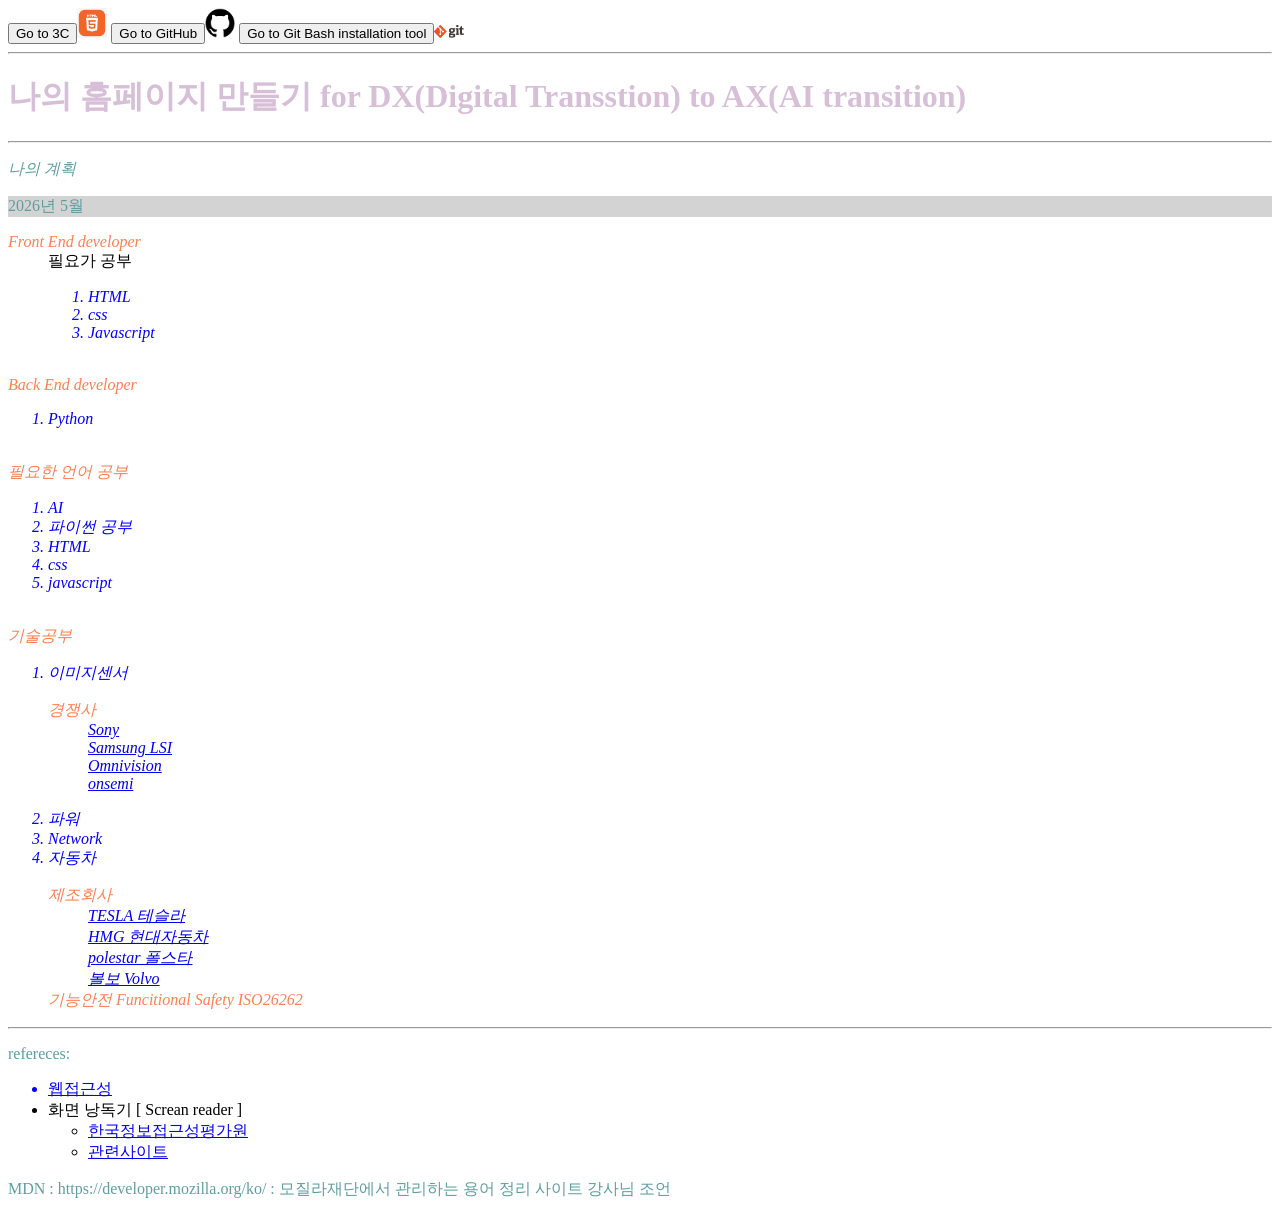
<file: Projects/project_web/index.html>
<!DOCTYPE html>   
<!-- VS code에서 화면확대 방법 : ctrl + +key , ctrl + -key -->
<!-- ctrl + \ 하니 옆에 어떤 창이 더 생김 무슨 뜻인지 모름 나중에 물어봐라. -->
<!-- open in browser를 VS code 확장판에서 설치하면 마우스 오를쪽 클릭을 했을때 open in other browser라는 말이 나와서 브라우저로 보기 쉽다 -->
<!-- file:///C:/MyPythonProject/Projects/project_web/index.html -->
<html lang="ko">
    <head>
        <!-- 웹페이지 인코딩 방식, 키워드, 설명, 작가 -->
        <meta charset="utf-8">
        <meta name="keywords" content="HTML 공부">
        <meta name="description" content="HTML 기초">
        <meta name="author" content="Daniel Choi">

        <title>나의 홈페이지  </title>
        <!-- css 링크  -->
        <link rel="stylesheet" href="./index.css">
        <!-- 자바스크립트 연결 -->
        <script src="./index.js"></script>
    </head>
    <body>
        <button onclick="To3C()">Go to 3C</button><a href="https://www.w3.org" target="_blank"><img src="resources/images/HTML version 5.png" alt="HTML version 5 images" id="img_html"></a>
        <button>Go to GitHub</button><a href="https://www.github.com" target="_parent"><img src="resources/images/GitHub_Invertocat_Logo.svg.png" alt="GibHub" id="img_github"></a>
        <button>Go to Git Bash installation tool</button><a href="https://git-scm.com/install/windows" target="_self"><img src="resources/images/logo@2x.png" alt="git_bash" id="img_git_bash"></a>
        <hr>
        <h1>나의 홈페이지 만들기 for DX(Digital Transstion) to AX(AI transition)</h1>
        <hr>
        <p class="my_plan">나의 계획</p>
        <p id="my_plan_2026_5" href="">2026년 5월 </p>
        <dl>
            <dt>Front End developer</dt>
            <dd>필요가 공부
                <br>
                <ol>
                    <li>HTML</li>
                    <li>css</li>
                    <li>Javascript</li>
                </ol>
            </dd>
            <br>
            <dt>Back End developer
                <br>
                <ol>
                    <li>Python</li>
                </ol>
            </dt>
            <br>
            <dt>필요한 언어 공부
                <br>
                <ol>
                    <li>AI</li>
                    <li>파이썬 공부</li>
                    <li>HTML</li>
                    <li>css</li>
                    <li>javascript</li>
                </ol>
            </dt>
            <br>
            <dt> 기술공부
                <br>
                <ol>
                    <li>이미지센서</li>
                    <dl>
                        <dt>경쟁사</dt>
                        <dd><a href="https://www.sony-semicon.com/en/index.html" target="_blank">Sony</a></dd>
                        <dd><a href="https://semiconductor.samsung.com/kr/image-sensor/" target="_blank">Samsung LSI</a></dd>
                        <dd><a href="https://www.Omnivision.com" target="_blank">Omnivision</a></dd>
                        <dd><a href="https://www.onsemi.com/" target="_blank">onsemi</a></dd>
                    </dl>
                    <li>파워</li>
                    <li>Network</li>
                    <li>자동차</li>
                    <dl>
                        <dt>제조회사</dt>
                        <dd><a href="https://www.tesla.com/ko_kr" target="_blank">TESLA&nbsp;테슬라</a></dd>
                        <dd><a href="https://www.hyundai.com/kr/ko/e" target="_blank">HMG&nbsp;현대자동차</a></dd>
                        <dd><a href="https://www.polestar.com/kr/" target="_blank">polestar&nbsp;폴스타</a></dd>
                        <dd><a href="https://www.volvocars.com/kr/" target="_blank">볼보&nbsp;Volvo</a></dd>
                        <dt>기능안전&nbsp;Funcitional Safety&nbsp;ISO26262</dt>
                        <!-- <a href="">기능안전&nbsp;Funcitional Safety&nbsp;ISO26262</a> -->
                    </dl>


                </ol>            
            </dt>
        </dl>

    <hr>
    <p>refereces:</p>
    <ul>
        <a href="https://www.wa.or.kr/m1/sub1.asp"><li>웹접근성</li></a>

        <li>화면 낭독기 [ Screan reader ]</li>
            <ul>
                <li><a href="https://www.wa.or.kr/m1/sub3.asp">한국정보접근성평가원</a></li>
                <li><a href="https://m.blog.naver.com/rebehayan/221409256980" target="_blank">관련사이트</a></li>
            </ul>
        
    </ul>
        <p> MDN : https://developer.mozilla.org/ko/  : 모질라재단에서 관리하는 용어 정리 사이트 강사님 조언
    </body>
</html>
</file>
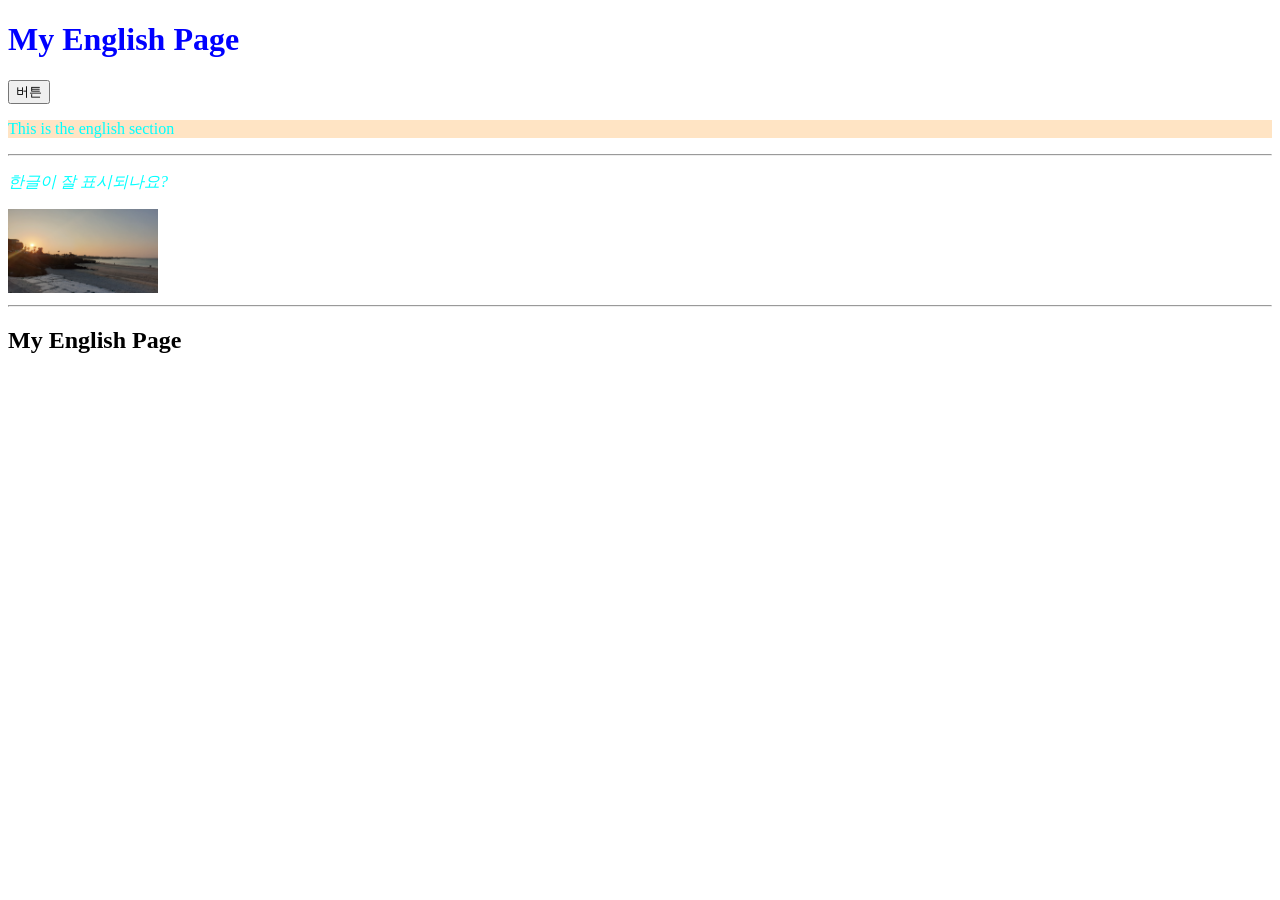
<file: Question/web-folder/index.html>
<!-- 주석 내용 -->
<!-- HTML --> 
<!DOCTYPE html>
<html>
    <head>
        <title> Here is Danniel's Web Page </title>
        <link rel="stylesheet" href="./index.css">
    </head>
    <body>
        <h1>My English Page</h1>
        <button onclick="alert('안녕하세요')">버튼</button>
        <p id="p1"> This is the english section</p>
        <hr>
        <p class="mbca">한글이 잘 표시되나요?</p>

        <img src="../dwonload/20221109_170340.jpg">
        <hr>

        <h2>My English Page</h2>
    </body>
</html>
<!-- 새로고침을 해서 웹브라우저(크롬 or 에지)로 확인가능-->

<!--
<!DOCTYPE html>
<html>
    <head>
        <title> My web page</title>
        <link rel="stylesheet" href="./index.css">
        <script src="./index.js"></script>
    </head>
    <body>
        <h1>My WEB page </h1>
        <p id="p1">This is my first web page</p>
        <p class="mbca">한글도 잘 표시됨</p>

        <img src="../download/aaa.jpg">
        <hr>
        <button onclick="aaa()">눌러주세요</button>
        aaa
    </body>
</html>
-->
</file>
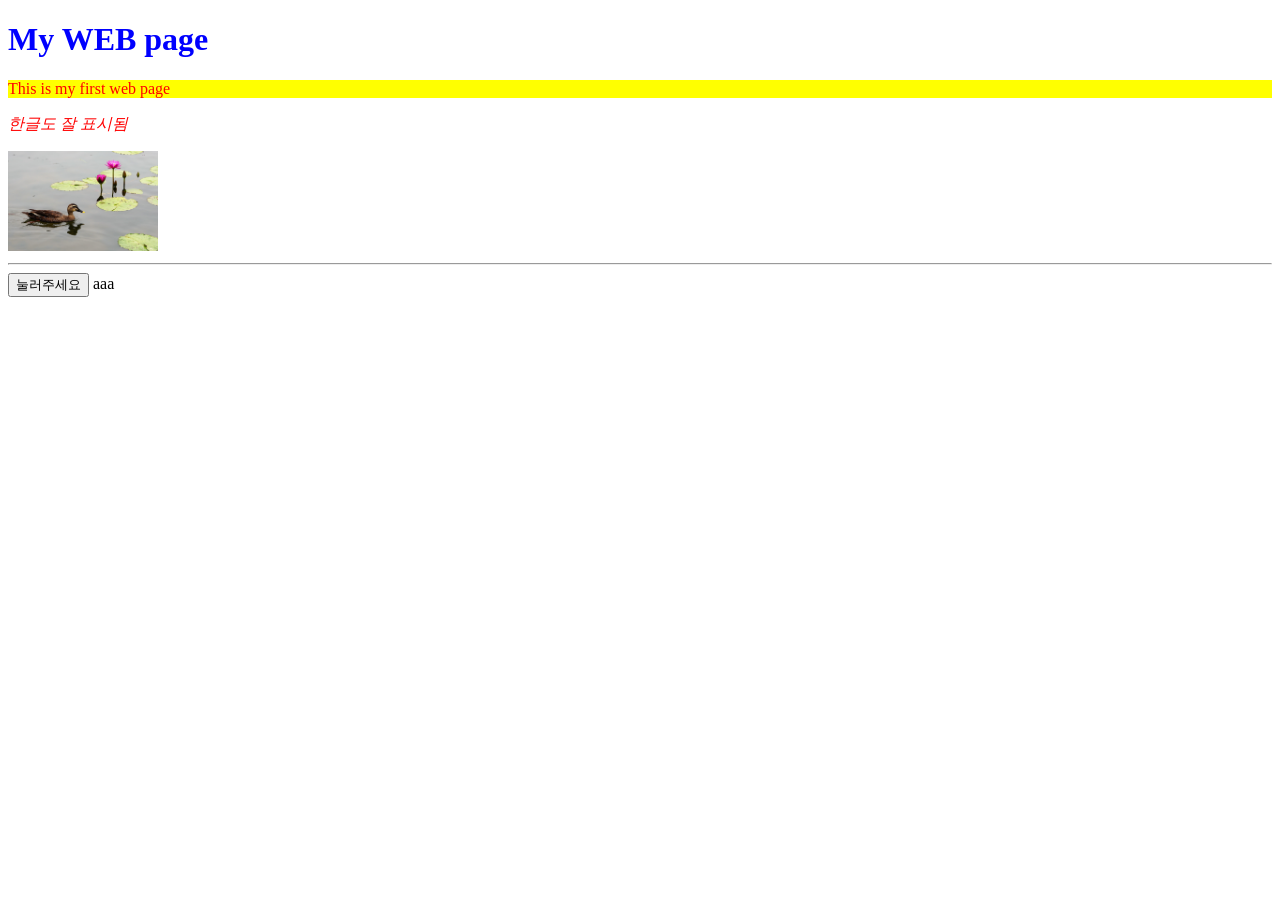
<file: Projects/project_python/web-test/index.html>
<!DOCTYPE html>
<html>
    <head>
        <title> My web page</title>
        <link rel="stylesheet" href="./index.css">
        <script src="./index.js"></script>
    </head>
    <body>
        <h1>My WEB page </h1>
        <p id="p1">This is my first web page</p>
        <p class="mbca">한글도 잘 표시됨</p>

        <img src="../download/aaa.jpg">
        <hr>
        <button onclick="aaa()">눌러주세요</button>
        aaa
    </body>
</html>
</file>
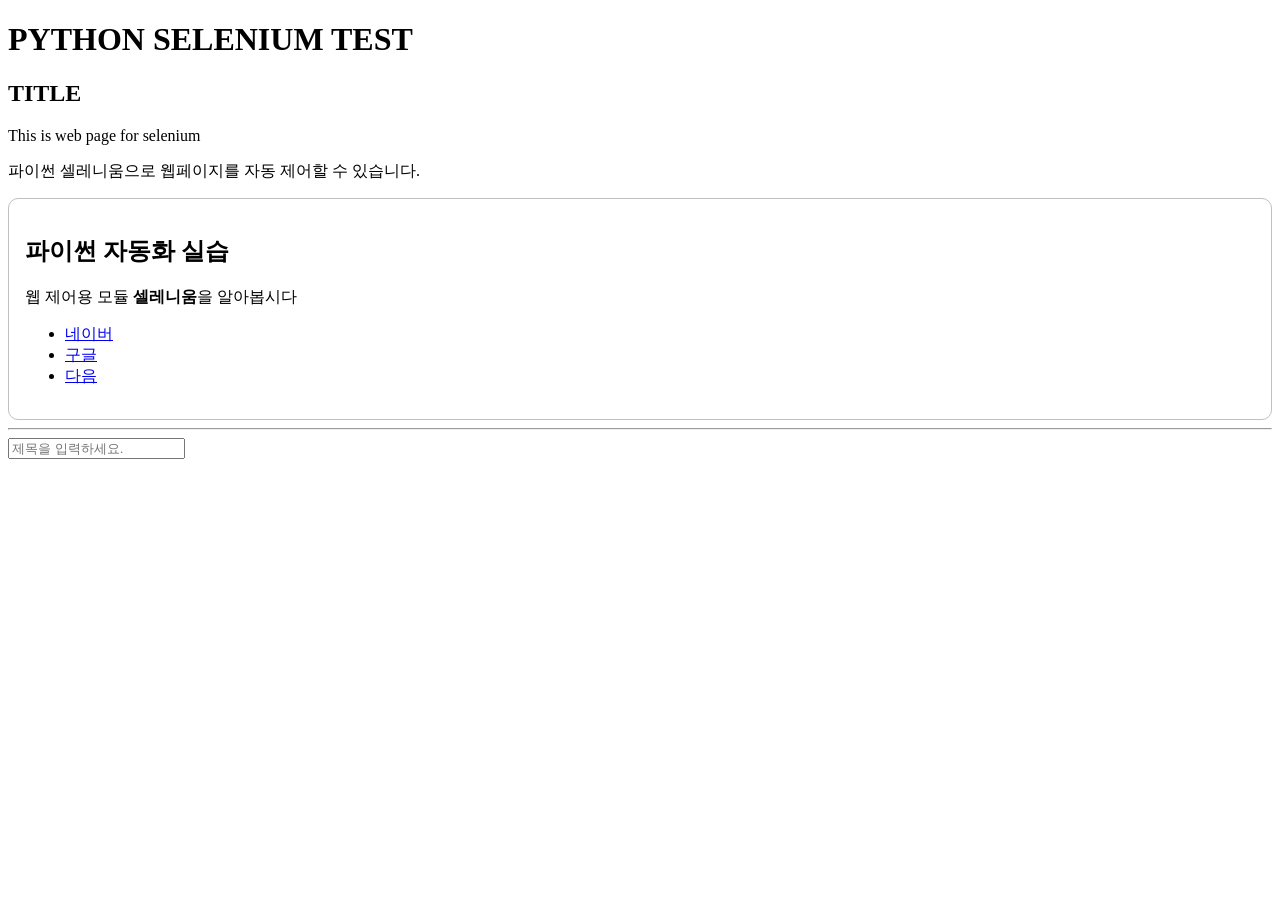
<file: Projects/project_python2/Python2/01_RPA/03_web/index.html>
<!DOCTYPE html>
<html lang="ko">
<head>
    <meta charset="UTF-8">
    <meta name="viewport" content="width=device-width, initial-scale=1.0">
    <title>MY WEB PAGE</title>
</head>
<body>

    <h1>PYTHON SELENIUM TEST</h1>

    <h2>TITLE</h2>
    <p>This is web page for selenium</p>

    <p id="p1">파이썬 셀레니움으로 웹페이지를 자동 제어할 수 있습니다.</p>

    <div class="aaa" style="border: 1px solid silver; border-radius: 10px; padding: 1rem;">
        <h2>파이썬 자동화 실습</h2>
        <p>웹 제어용 모듈 <strong>셀레니움</strong>을 알아봅시다</p>

        <ul class="sss">
            <li><a href="https://www.naver.com">네이버</a></li>
            <li><a href="https://www.google.com">구글</a></li>
            <li><a href="https://www.daum.net">다음</a></li>
        </ul>
    </div>

    <hr>

    <input type="text" name="title" placeholder="제목을 입력하세요.">
    
</body>
</html>
</file>
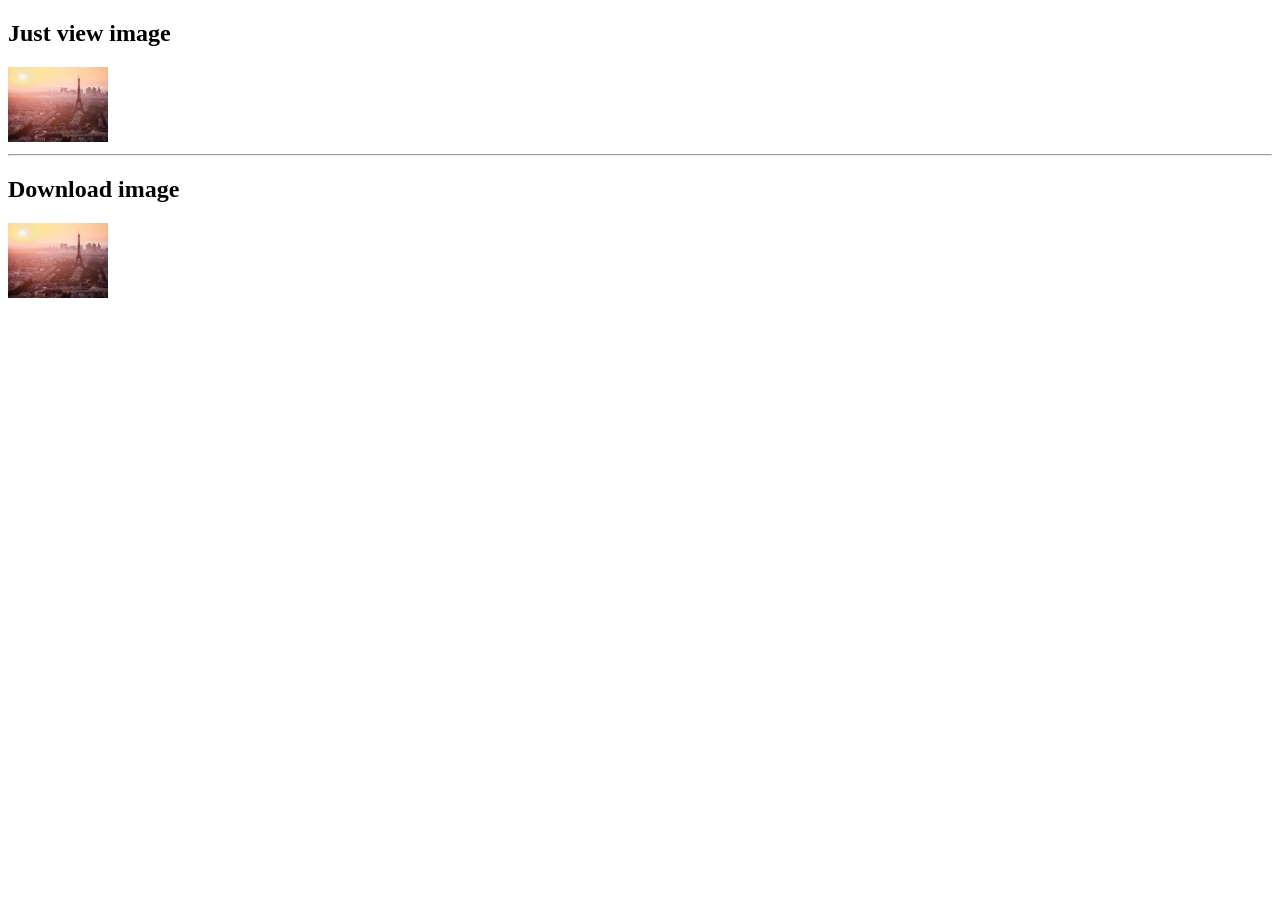
<file: Projects/project_python2/Python2/01_RPA/03_web/download_link.html>
<!DOCTYPE html>
<html lang="ko">
<head>
    <meta charset="UTF-8">
    <meta name="viewport" content="width=device-width, initial-scale=1.0">
    <title>Download Link</title>
</head>
<body>

    <h2>Just view image</h2>
    <a href="./image/paris.jpg">
        <img src="./image/paris.jpg" alt="paris image" width="100">
    </a>

    <hr>

    <!-- 웹 서버 환경에서만 다운로드 링크는 반응함.. Live server -->
    <h2>Download image</h2>
    <a href="./image/paris.jpg" download="aaa.jpg">
        <img src="./image/paris.jpg" alt="paris image" width="100">
    </a>
    
</body>
</html>
</file>
<file: Projects/project_web/index.css>
/* 요소 명으로 스타일 적용대상을 선택 - h1번 요소 찾아*/
h1{color: thistle;}
p{color:cadetblue}
#my_plan_2026_5{background-color: lightgrey;}
.my_plan{font-style: italic;}
ol{color: blue; font-style: italic;}
dt{color: coral; font-style: oblique;}
#img_html{width: 30px;}
#img_github{width: 30px;}
#img_git_bash{width: 30px;}
</file>
<file: Question/web-folder/index.css>
/* 요소 명으로 스타일 적용대상을 선택 -h1번 요소 찾아 */
h1{color: blue;}
p{color: aqua;}

/*아이디 명으로 스타일 적용대상을 선택*/
#p1{background-color: bisque;}


/* 클래스 명으로 스타일 적용대상을 선택 */
.mbca{font-style: italic;}

/* 이미지 크기 지정 (단위:px)  */
img{width: 150px;}
/* 요소 명으로 스타일 적용대상을 선택 - h1번 요소 찾아*/
/* h1{color: blue;} */
/* p{color:red;} */

/* ctrl / 하면 자동으로 주석이 만들어 짐 */
/*아이디 명으로 스타일 적용대상을 선택*/
/* #p1{background-color: yellow;} */

/* 클래스 명으로 스타일 적용대상을 선택 */
/* .mbca{font-style: italic;} */

/* 이미지 크기 지정 (단위:px)  */
/* img{width: 150px;} */

/*  */
</file>
<file: Projects/project_python/web-test/index.css>
/* 요소 명으로 스타일 적용대상을 선택 - h1번 요소 찾아*/
h1{color: blue;}
p{color:red;}

/* ctrl / 하면 자동으로 주석이 만들어 짐 */
/*아이디 명으로 스타일 적용대상을 선택*/
#p1{background-color: yellow;}

/* 클래스 명으로 스타일 적용대상을 선택 */
.mbca{font-style: italic;}

/* 이미지 크기 지정 (단위:px)  */
img{width: 150px;}

/*  */
</file>
